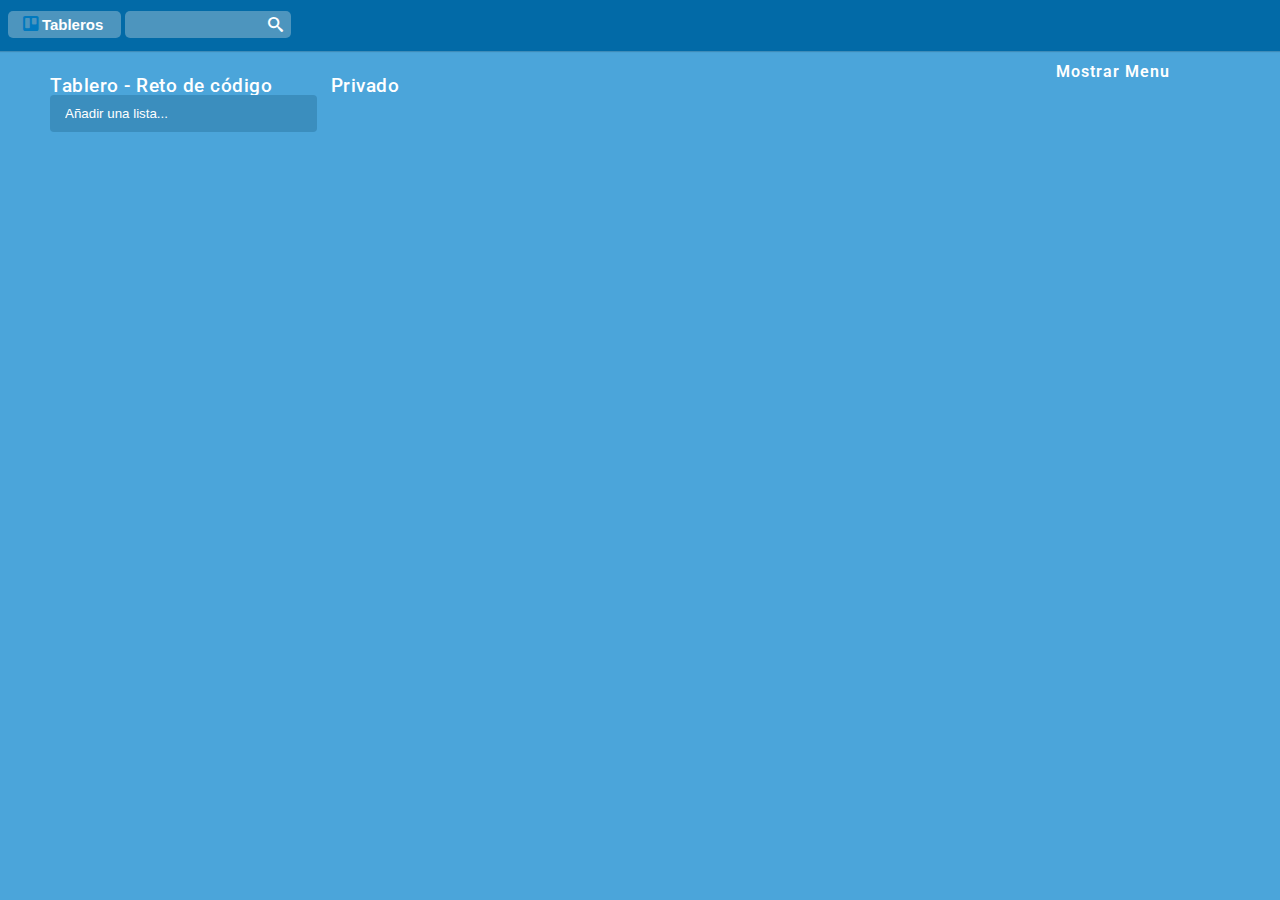
<file: index.html>
<!DOCTYPE html>
<html lang="en">
<head>
    <meta charset="UTF-8">
    <meta name="viewport" content="width=device-width, initial-scale=1.0">
    <meta http-equiv="X-UA-Compatible" content="ie=edge">
    <title>Trello_Wong</title>
    <link href="https://fonts.googleapis.com/css?family=Roboto:300,400,500,700,900" rel="stylesheet">
    <link rel="stylesheet" href="css/main.css">
    <link rel="stylesheet" href="assets/icomoon/style.css">
    <link rel="stylesheet" href="assets/icomoon2/style.css">
    <link href="https://fonts.googleapis.com/css?family=Cabin" rel="stylesheet">
    <link id="favicon" rel="icon" type="image/png" sizes="64x64" href="[data-uri]">
</head>
<body>
<header>
    <div id="surface">
        <div id="header">
            <a class="header-logo js-home-via-logo" href="#" aria-label="Página de inicio Trello">
                <span class="header-logo-loading"></span>
                <span class="header-logo-default"></span>
            </a>
            <div class="headers-board-button">
                <a class="header-btn header-boards js-boards-menu" href="#">
                    <span class="header-btn-icon icon-lg icon-board light"></span>
                    <span class="header-btn-text">Tableros</span>
                </a>
            </div>
            <div class="container-search">
                <div class="header-search">
                    <input class="header-search-input" type="text" autocomplete="off" spellcheck="false"/>
                    <a class="header-btn open-search-btn" href="#" title="Buscar tableros, tarjetas, miembros y equipos.">
                        <span class="header-btn-icon icon-lg icon-search light"></span>
                    </a>
                    <!--<span class="header-search-icon"></span>-->
                </div>
            </div>
        </div>
    </div>
</header>
<div class="container">
    <div class="info-menu">
        <div class="info-table">
            <p>Tablero - Reto de código</p>
            <i class="fa fa-star-o" aria-hidden="true"></i>
            <div class="private">
                <i class="fa fa-lock" aria-hidden="true"></i>
                <p>Privado</p>
            </div>
        </div>
        <div id="menu">
            <i class="fa fa-minus" aria-hidden="true"></i>
            <select name="menu" class="select menu">
                <option value="">Mostrar Menu</option>
                <option value="1">Lista vacía 1</option>
                <option value="2">Lista vacía 2</option>
            </select>
        </div>

    </div>

    <div class="box-form">
        <input type="text" name="lista" id="box-button" class="box-button" placeholder="Añadir una lista...">
    </div>
</div>
<script src="js/app.js"></script>
</body>
</html>
</file>
<file: css/main.css>
body {
    box-sizing: border-box;
    margin: 0;
    font-family: Arial;
}

#surface>#header,
#surface>.header-banner{
    -webkit-box-flex: 0;
    -webkit-flex: none;
    flex: none;
}

#surface {
    display: flex;
    flex-direction: column;
    -webkit-box-direction: normal;
    -webkit-box-orient: vertical;
}

#surface, body, html {
    height: 100%;
}

#surface>#content {
    -webkit-box-flex: 1;
    -webkit-flex-grow: 1;
    flex-grow: 1;
}

#content {
    outline: 0;
}

#content, body {
    position: relative;
    overflow-y: auto;
}

#header {
    background: #026AA7;
    overflow: hidden;
    padding: 5px 8px;
    z-index: 10;
    box-shadow: 0 1px 1px rgba(0, 0, 0, .15);
}

#header .header-btn {
    height: 30px;
    position: relative;
}

.header-logo {
    bottom: 0;
    display: block;
    left: 50%;
    margin-left: -40%;
    top: 5px;
    text-align: center;
    -webkit-transition: .1s ease;
    transition: .1s ease;
    z-index: 2;
}

.header-logo-loading {
    background-image: url("/assets/img/header-loading-logo.gif");
    background-size: 18px 18px;
    display: none;
    height: 18px;
    left: 2px;
    position: absolute;
    top: 6px;
    width: 18px;
}

.header-logo-default {
    background-image: url("/assets/img/header-logo.png");

}

.board-wrapper {
    position: absolute;
    left: 0;
    right: 0;
    top: 0;
    bottom: 0;
}

.headers-board-button {
    display: inline-block;
    height: 20px;
    background-color: #4D95BE;
    padding: 5px 8px 2px 5px;
    margin-bottom: 8px;
    width: 100px;
    text-align: center;
    border-radius: 5px;
}

.header-btn {
    text-decoration: none;
    font-weight: bold;
    color: #ffffff;
    font-size: 15px;
}

.container-search {
    display: inline-block;
}

.header-search {
    background-color: #4D95BE;
    border-radius: 5px;
    height: 20px;
    padding: 5px 8px 2px 5px;
    position: relative;
    top: 6px;
}


.header-search-input{
    display: inline-block;
    height: 20px;
    padding: 5px 8px 2px 5px;
    margin-bottom: 8px;
    width: 120px;
    background-color: transparent;
    border:none;
    position: relative;
    bottom: 5px;
}

.header-search .header-btn .header-btn-icon {
    position: relative;
    bottom:5px;
}

header {
    background-color: #026aa7;
    height: 2.813em;
}

body {
    background-color: #4ba5da;
}

.container-head {
    padding: 7px 10px;
    /*outline: 2px solid palegreen;*/
}

.boxes {
    display: inline-block;
    /*outline: 2px dotted purple;*/
    width: 19%;
    vertical-align: middle;
}

.table {
    background-color: #4e97c2;
    border-radius: 3px;
    display: inline-block;
    font-family: 'Roboto', sans-serif;
    font-size: 15px;
    height: 30px;
    padding-left: 10px;
    padding-top: 2px;
    width: 100px;
}

.table span, .table a {
    color: #fff;
    text-decoration: none;
    vertical-align: middle;
}


.search {
    background-color: #4e97c2;
    border-radius: 3px;
    color: #fff;
    display: inline-block;
    height: 30px;
    padding-left: 10px;
    padding-top: 2px;
    width: 180px;
}

.search input {
    background-color: transparent;
    border: none;
    width: 80%;
}

.fa {
    vertical-align: middle;
}

.trello {
    /*outline: 2px dotted orange;*/
    display: inline-block;
    text-align: center;
    width: 64%;
    vertical-align: middle;
}

.trello img {
    width: 8%;
}

.icons {
    /*outline: 2px dotted red;*/
    display: inline-block;
    height: 30px;
    width: 15%;
    vertical-align: middle;
}

.icons div {
    background-color: #8997a0;
    color: #fff;
    display: inline-block;
    padding: 5px 7px;
    margin-right: 3px;
    vertical-align: top;
}

.icons img {
    width: 13%;
    border-radius: 50%;
}

/*Tableros*/
.container {
    /*outline: 2px solid yellow*/;
    padding-left: 50px;
}

.info-menu {
    /*outline: 1px solid pink*/
    height: 3.125em;
}

.info-table {
    color: #fff;
    display: inline-block;
    font-family: 'Roboto', sans-serif;
    font-weight: 500;
    font-size: 19px;
    letter-spacing: 0.5px;
    margin-top: 10px;
    width: 30%;
}
.info-table p {
    display: inline-block;
    margin-right: 20px;
}

.private {
    display: inline-block;
    float: right;
}

.private::before {
    content: attr(fa fa-lock);
    font-family: "FontAwesome";
}

#menu {
    /*outline: 2px solid yellow;*/
    color: #fff;
    float: right;
    height: 100%;
    padding: 10px;
    width: 18%;
}

select.select.menu{
    background-color: transparent;
    border: none;
    color: #fff;
    font-weight: 600;
    font-size: 16px;
    font-family: 'Roboto', sans-serif;
    letter-spacing: 1px;
    margin-top: 7px;
    margin-left: 7px;
    -webkit-appearance: none;
}

.box-button {
    background-color: #3b8ebe;
    border-radius: 4px;
    border: none;
    display: inline-block;
    height: 35px;
    padding-left: 15px;
    width: 250px;
}

.box-button::placeholder {
    color: #fff;
}

.list-button{
    background-color: transparent;
}

/* Eslilos añadidos primera caja*/

.div-texting {
    background-color: #e8e8eb;
    border-radius: 4px;
    border: none;
    display: inline-block;
    height: 95px;
    width: 350px;
}

.div-texting-moving {
    background-color: #e8e8eb;
    border-radius: 4px;
    border: none;
    display: inline-block;
    height: 96px;
    width: 350px;
    transform: translateX(10%);
}

.insert-text {
    background-color: #dcdcde;
    border: 1px solid #b5b5b5;
    height: 40%;
    margin: 5px 5px 0 5px;
    outline: none;
    padding: 5px 10px;
    width: 90%;
}

insert-text::placeholder{
    color: blue;
}

.button-save {
    background-color: #55bc8b;
    border: none;
    border-radius: 3px;
    color: #fff;
    margin: 5px 5px 0 5px;
    padding: 8px 20px;
    outline: none;
}

/*Añadiendo estilos segunda caja*/
.divList {
    background-color: #e8e8eb;
    border-radius: 4px;
    border: none;
    display: inline-block;
    float: left;
    height: 180px;
    width: 350px;
}

.classList {
    color: #4a4a4a;
    font-family: 'Roboto', sans-serif;
    font-size: 15px;
    font-weight: 500;
    padding: 8px 10px;
}

.textList {
    border: none;
    margin-left: 10px;
    outline: none;
    padding: 5px 10px;
    width: 89%;
}

.addButton {
    background-color: #55bc8b;
    border: none;
    border-radius: 3px;
    color: #fff;
    display: block;
    margin: 5px 5px 0 10px;
    padding: 8px 20px;
    outline: none;
}

.newAddButton{
    background-color: #55bc8b;
    border: none;
    border-radius: 3px;
    color: #fff;
    display: block;
    margin: 5px 5px 0 10px;
    padding: 8px 20px;
    outline: none;
}

.divListBigger {
    background-color: #e8e8eb;
    border-radius: 4px;
    border: none;
    display: inline-block;
    float: left;
    height: 210px;
    width: 350px;
}

.textListHidden {
    background-color: #f3f3f3;
    border: none;
    border-radius: 4px;
    height: 20%;
    margin-left: 10px;
    outline: none;
    padding: 5px 10px;
    resize: none;
    width: 93%;
}

.cardText{
    border: none;
    border-radius: 4px;
    margin: 10px 0 0 10px;
    outline: none;
    padding: 5px 10px;
    width: 93%;
}
</file>
<file: assets/icomoon/style.css>
@font-face {
  font-family: 'icomoon';
  src:  url('fonts/icomoon.eot?7f2igm');
  src:  url('fonts/icomoon.eot?7f2igm#iefix') format('embedded-opentype'),
    url('fonts/icomoon.ttf?7f2igm') format('truetype'),
    url('fonts/icomoon.woff?7f2igm') format('woff'),
    url('fonts/icomoon.svg?7f2igm#icomoon') format('svg');
  font-weight: normal;
  font-style: normal;
}

[class^="icon-"], [class*=" icon-"] {
  /* use !important to prevent issues with browser extensions that change fonts */
  font-family: 'icomoon' !important;
  speak: none;
  font-style: normal;
  font-weight: normal;
  font-variant: normal;
  text-transform: none;
  line-height: 1;

  /* Better Font Rendering =========== */
  -webkit-font-smoothing: antialiased;
  -moz-osx-font-smoothing: grayscale;
}

.icon-board:before {
  content: "\e900";
  color: #0079bf;
}
.icon-notification:before {
  content: "\e951";
}
.icon-add:before {
  content: "\ea0a";
}
.icon-information:before {
  content: "\ea0c";
}
</file>
<file: assets/icomoon2/style.css>
@font-face {
  font-family: 'icomoon';
  src:  url('fonts/icomoon.eot?c5cj2h');
  src:  url('fonts/icomoon.eot?c5cj2h#iefix') format('embedded-opentype'),
    url('fonts/icomoon.ttf?c5cj2h') format('truetype'),
    url('fonts/icomoon.woff?c5cj2h') format('woff'),
    url('fonts/icomoon.svg?c5cj2h#icomoon') format('svg');
  font-weight: normal;
  font-style: normal;
}

[class^="icon-"], [class*=" icon-"] {
  /* use !important to prevent issues with browser extensions that change fonts */
  font-family: 'icomoon' !important;
  speak: none;
  font-style: normal;
  font-weight: normal;
  font-variant: normal;
  text-transform: none;
  line-height: 1;

  /* Better Font Rendering =========== */
  -webkit-font-smoothing: antialiased;
  -moz-osx-font-smoothing: grayscale;
}

.icon-clock:before {
  content: "\e94e";
}
.icon-bell:before {
  content: "\e951";
}
.icon-search:before {
  content: "\e986";
}
.icon-lock:before {
  content: "\e98f";
}
.icon-star-empty:before {
  content: "\e9d7";
}
.icon-plus:before {
  content: "\ea0a";
}
.icon-minus:before {
  content: "\ea0b";
}
.icon-cross:before {
  content: "\ea0f";
}
</file>
